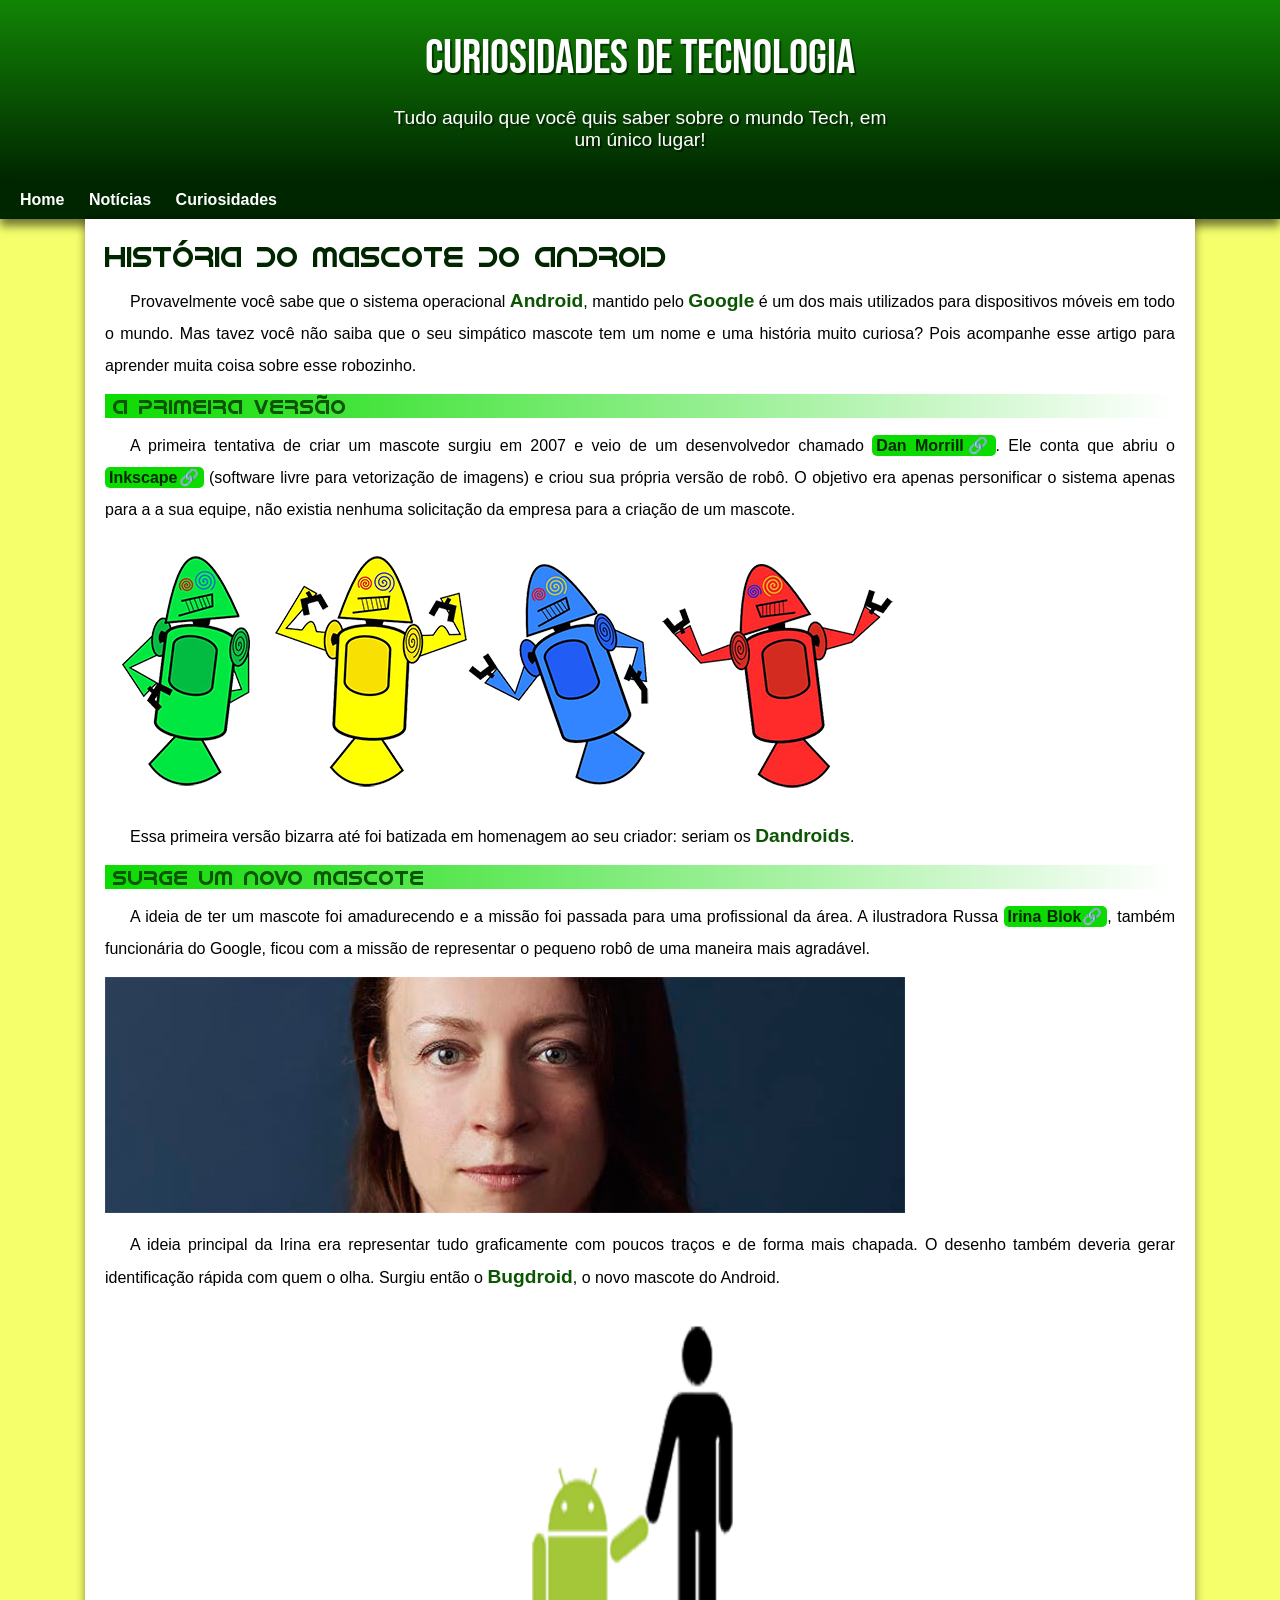
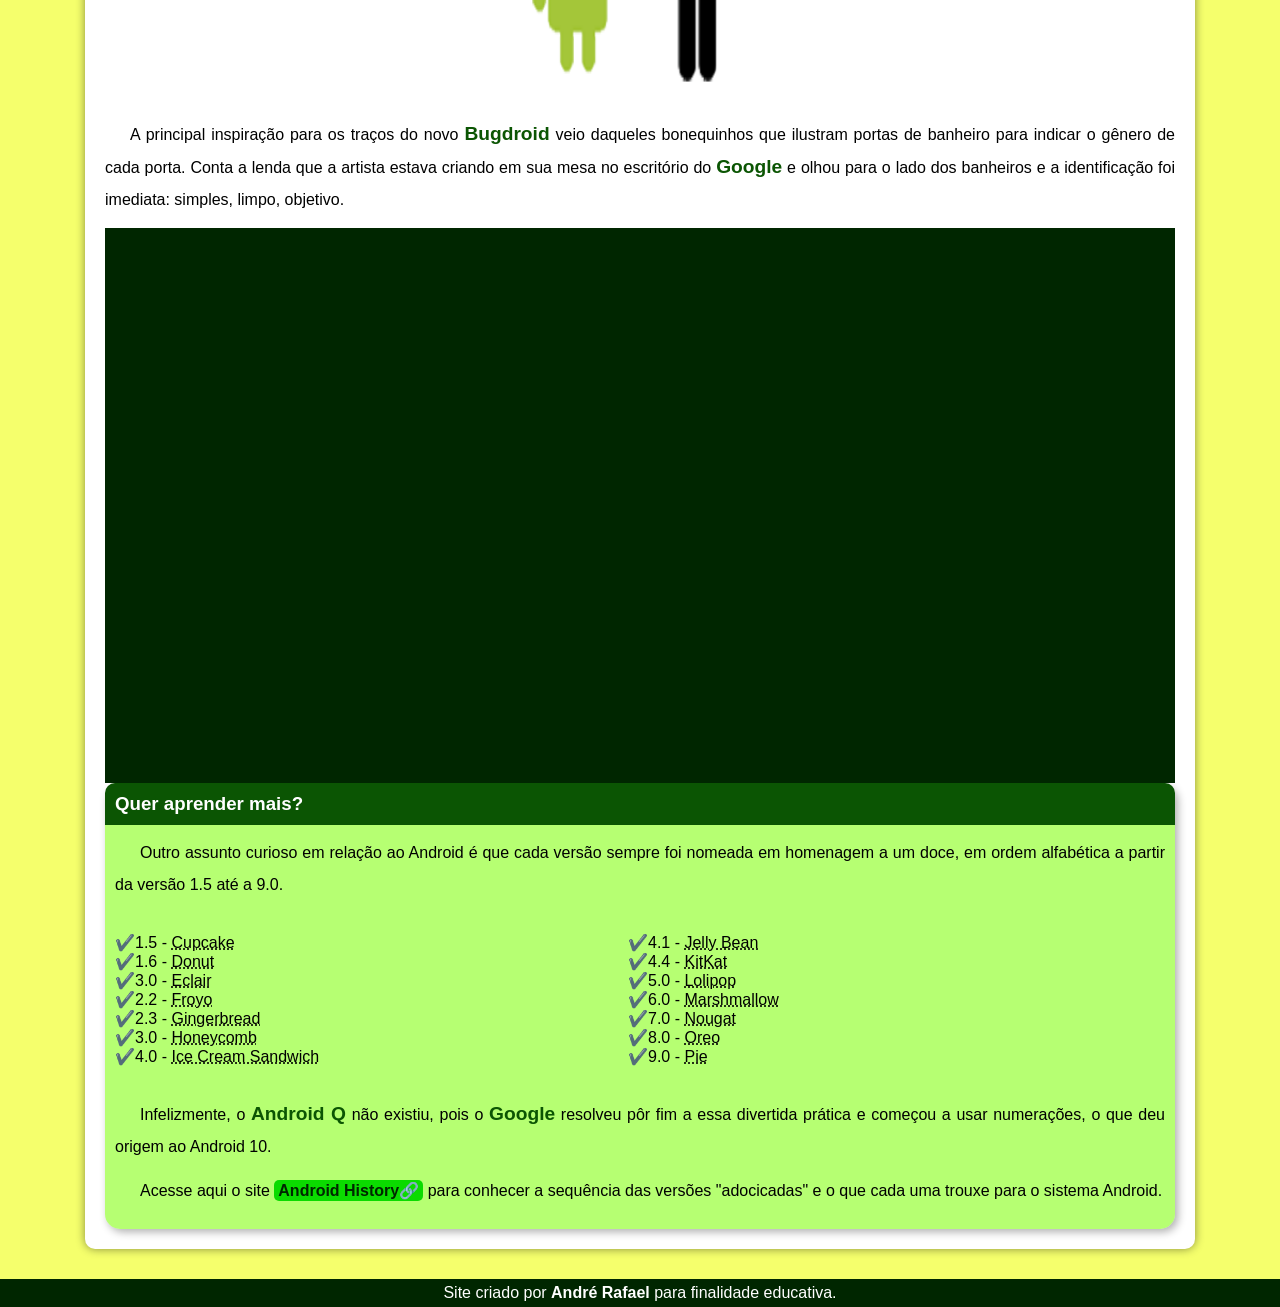
<file: index.html>
<!DOCTYPE html>
<html lang="pt-br">
<head>
    <meta charset="UTF-8">
    <meta name="viewport" content="width=device-width, initial-scale=1.0">
    <title>Mascote do andoid</title>
    <link rel="stylesheet" href="estilo/style.css">
    <link rel="shortcut icon" href="imagens/favicon.ico" type="image/x-icon">
</head>
<body>
    
        <header>
            <h1>CURIOSIDADES DE TECNOLOGIA</h1>
            <p>Tudo aquilo que você quis saber sobre o mundo Tech, em um único lugar!</p>
        </header>
            <nav>
                <a href="#">Home</a>
                <a href="#">Notícias</a>
                <a href="#">Curiosidades</a>
                
            </nav>
 <main>
    <article>
        <h1>História do Mascote do Android</h1>

            <p>Provavelmente você sabe que o sistema operacional <strong>Android</strong>, mantido pelo <strong>Google</strong> é um dos mais utilizados para dispositivos móveis em todo o mundo. Mas tavez você não saiba que o seu simpático mascote tem um nome e uma história muito curiosa? Pois acompanhe esse artigo para aprender muita coisa sobre esse robozinho.</p>

            <h2>A primeira versão</h2>

            <p>A primeira tentativa de criar um mascote surgiu em 2007 e veio de um desenvolvedor chamado <a href="https://en.wikipedia.org/wiki/Android_(operating_system)" target="_blank"class="externo">Dan Morrill</a>. Ele conta que abriu o <a href="https://inkscape.org/release/inkscape-1.4.2/windows/64-bit/msi/dl/" target="_blank"class="externo">Inkscape</a> (software livre para vetorização de imagens) e criou sua própria versão de robô. O objetivo era apenas personificar o sistema apenas para a a sua equipe, não existia nenhuma solicitação da empresa para a criação de um mascote.</p>

            <picture>
             <source media="(max-width: 700px)" srcset="imagens/dan-droids-pq.png"> 
                <img src="imagens/dan-droids.png" alt="Primeira versão do mascote do Android">
            </picture>

            <p>Essa primeira versão bizarra até foi batizada em homenagem ao seu criador: seriam os <strong>Dandroids</strong>.</p>

            <h2>Surge um novo mascote</h2>

            <p>A ideia de ter um mascote foi amadurecendo e a missão foi passada para uma profissional da área. A ilustradora Russa <a href="https://www.irinablok.com/" target="_blank" class="externo">Irina Blok</a>, também funcionária do Google, ficou com a missão de representar o pequeno robô de uma maneira mais agradável.</p>

            <picture> 
                <source media="(max-width:700px )" srcset="imagens/irina-blok-pq.jpg">
                <img src="imagens/irina-blok.jpg" alt="Irina Blok, criadora do Bugdroid">
            </picture>

            <p>A ideia principal da Irina era representar tudo graficamente com poucos traços e de forma mais chapada. O desenho também deveria gerar identificação rápida com quem o olha. Surgiu então o <strong>Bugdroid</strong>, o novo mascote do Android.</p>
            <img src="imagens/bugdroid.png"  class="pequena"   alt="novo mascote">
            <p>A principal inspiração para os traços do novo <strong>Bugdroid</strong> veio daqueles bonequinhos que ilustram portas de banheiro para indicar o gênero de cada porta. Conta a lenda que a artista estava criando em sua mesa no escritório do <strong>Google</strong> e olhou para o lado dos banheiros e a identificação foi imediata: simples, limpo, objetivo.</p>

            <div class="video">
                <iframe width="560" height="315" src="https://www.youtube.com/embed/l2UDgpLz20M?si=QZC223G8l9tO4L71" title="YouTube video player" frameborder="0" allow="accelerometer; autoplay; clipboard-write; encrypted-media; gyroscope; picture-in-picture; web-share" referrerpolicy="strict-origin-when-cross-origin" allowfullscreen></iframe>
                
            </div>
            <aside>
                <h3>Quer aprender mais?</h3>
                <p>Outro assunto curioso em relação ao Android é que cada versão sempre foi nomeada em homenagem a um doce, em ordem alfabética a partir da versão 1.5 até a 9.0.</p>
                <ul>
                    <li>1.5 - <abbr title="Bolo de Copo">Cupcake</abbr></li>
                    <li>1.6 - <abbr title="Rosquinha">Donut</abbr></li>
                    <li>3.0 - <abbr title="Bomba">Eclair</abbr></li>
                    <li>2.2 - <abbr title="Iorgute Congelado">Froyo</abbr></li>
                    <li>2.3 - <abbr title="Biscoito de Gengibre">Gingerbread</abbr></li>
                    <li>3.0 - <abbr title="Favo de Mel">Honeycomb</abbr></li>
                    <li>4.0 - <abbr title="Sanduiche de Sorvete">Ice Cream Sandwich</abbr></li>
                    <li>4.1 - <abbr title="Jujuba">Jelly Bean</abbr></li>
                    <li>4.4 - <abbr title="KitKat">KitKat</abbr></li>
                    <li>5.0 - <abbr title="Pirulito">Lolipop</abbr></li>
                    <li>6.0 - <abbr title="Marshmallow">Marshmallow</abbr></li>
                    <li>7.0 - <abbr title="Torrone">Nougat</abbr></li>
                    <li>8.0 - <abbr title="Oreo">Oreo</abbr></li>
                    <li>9.0 - <abbr title="Torta">Pie</abbr></li>
                </ul>
                <p>
                    Infelizmente, o <strong>Android Q</strong> não existiu, pois o <strong>Google</strong> resolveu pôr fim a essa divertida prática e começou a usar numerações, o que deu origem ao Android 10.
                </p>
                    <p>Acesse aqui o site <a href="https://www.android.com/history/" target="_blank" class="externo">Android History</a> para conhecer a sequência das versões "adocicadas" e o que cada uma trouxe para o sistema Android.</p>
            </aside>
            

       
    </article>
 </main>

 <footer>
    <p>Site criado por <a href="" target="_blank">André Rafael</a> para finalidade educativa.</p>
 </footer>
    
</body>
</html>
</file>
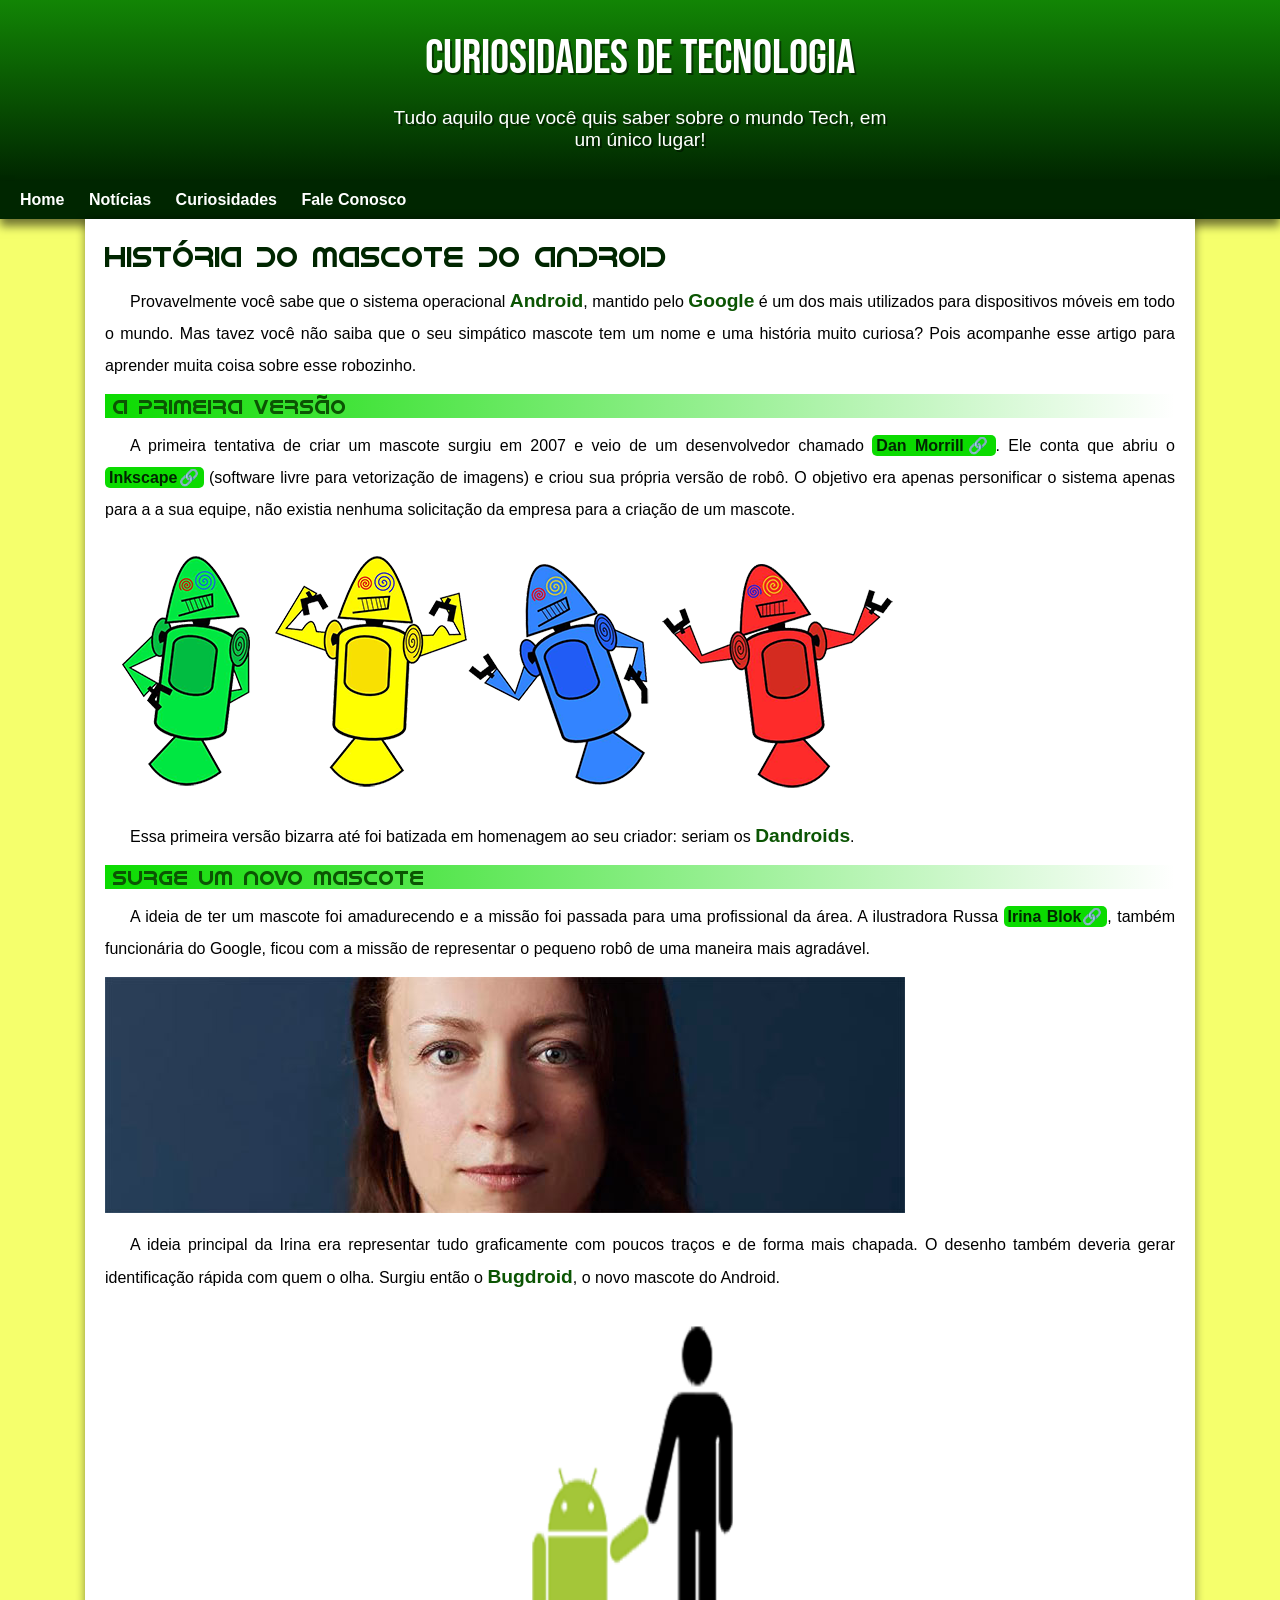
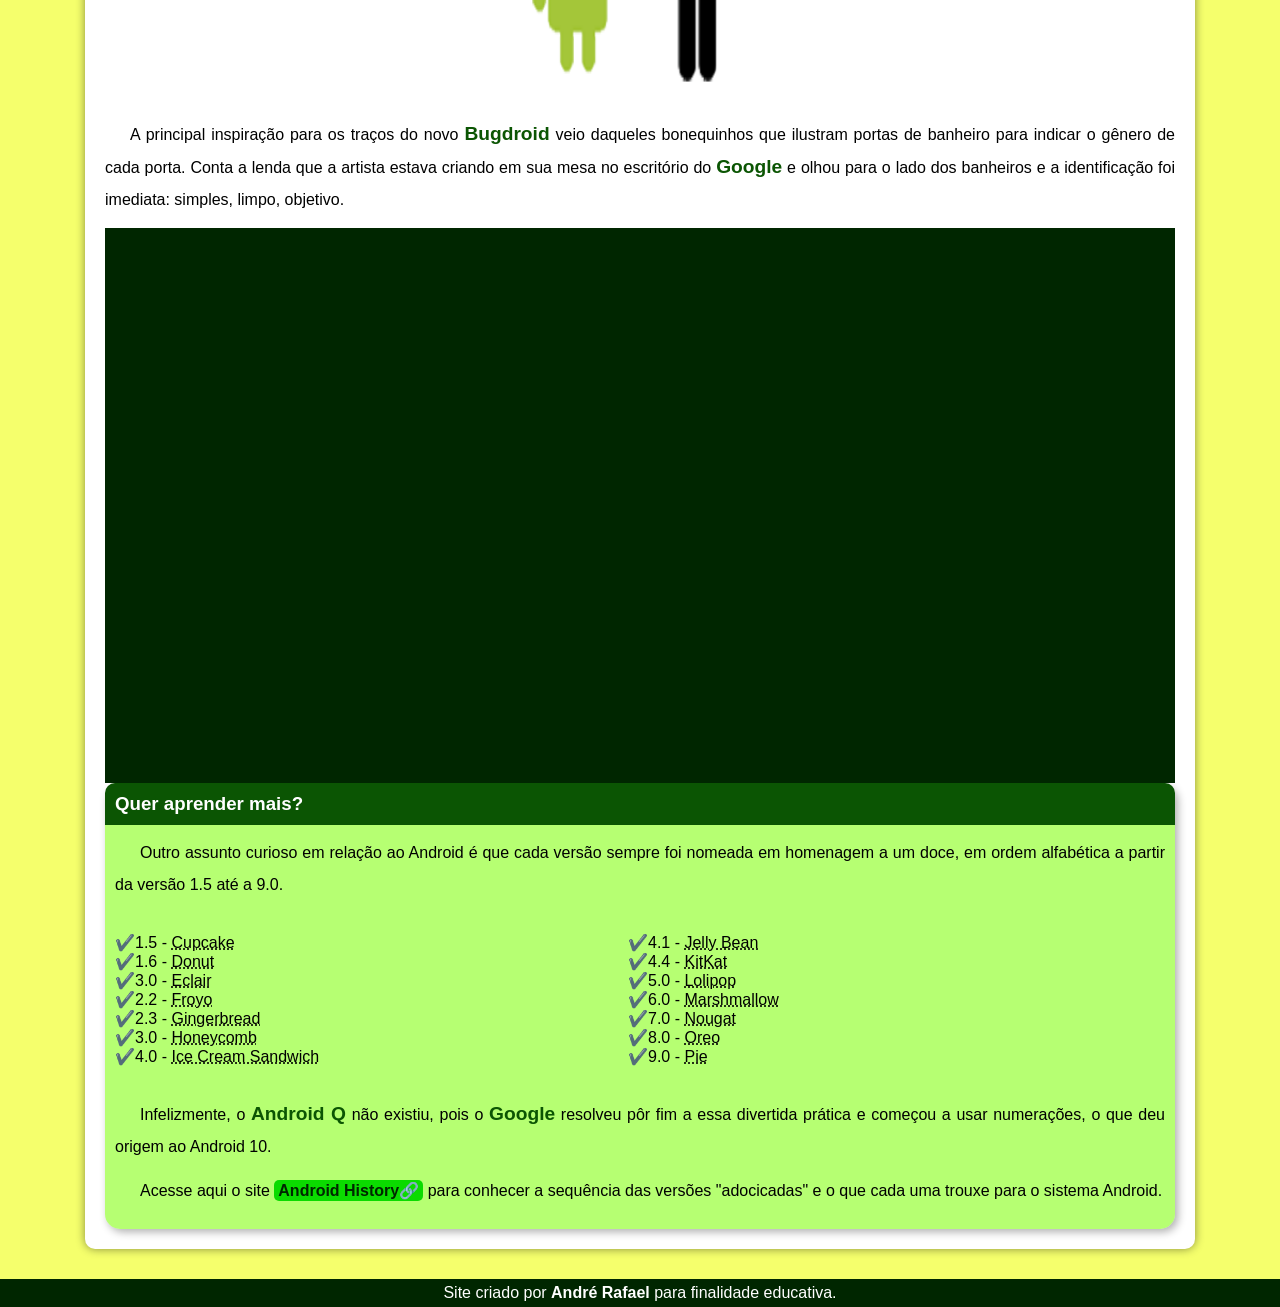
<file: index..html>
<!DOCTYPE html>
<html lang="pt-br">
<head>
    <meta charset="UTF-8">
    <meta name="viewport" content="width=device-width, initial-scale=1.0">
    <title>Mascote do andoid</title>
    <link rel="stylesheet" href="estilo/style.css">
    <link rel="shortcut icon" href="imagens/favicon.ico" type="image/x-icon">
</head>
<body>
    
        <header>
            <h1>CURIOSIDADES DE TECNOLOGIA</h1>
            <p>Tudo aquilo que você quis saber sobre o mundo Tech, em um único lugar!</p>
        </header>
            <nav>
                <a href="#">Home</a>
                <a href="#">Notícias</a>
                <a href="#">Curiosidades</a>
                <a href="#">Fale Conosco</a>
            </nav>
 <main>
    <article>
        <h1>História do Mascote do Android</h1>

            <p>Provavelmente você sabe que o sistema operacional <strong>Android</strong>, mantido pelo <strong>Google</strong> é um dos mais utilizados para dispositivos móveis em todo o mundo. Mas tavez você não saiba que o seu simpático mascote tem um nome e uma história muito curiosa? Pois acompanhe esse artigo para aprender muita coisa sobre esse robozinho.</p>

            <h2>A primeira versão</h2>

            <p>A primeira tentativa de criar um mascote surgiu em 2007 e veio de um desenvolvedor chamado <a href="https://en.wikipedia.org/wiki/Android_(operating_system)" target="_blank"class="externo">Dan Morrill</a>. Ele conta que abriu o <a href="https://inkscape.org/release/inkscape-1.4.2/windows/64-bit/msi/dl/" target="_blank"class="externo">Inkscape</a> (software livre para vetorização de imagens) e criou sua própria versão de robô. O objetivo era apenas personificar o sistema apenas para a a sua equipe, não existia nenhuma solicitação da empresa para a criação de um mascote.</p>

            <picture>
             <source media="(max-width: 700px)" srcset="imagens/dan-droids-pq.png"> 
                <img src="imagens/dan-droids.png" alt="Primeira versão do mascote do Android">
            </picture>

            <p>Essa primeira versão bizarra até foi batizada em homenagem ao seu criador: seriam os <strong>Dandroids</strong>.</p>

            <h2>Surge um novo mascote</h2>

            <p>A ideia de ter um mascote foi amadurecendo e a missão foi passada para uma profissional da área. A ilustradora Russa <a href="https://www.irinablok.com/" target="_blank" class="externo">Irina Blok</a>, também funcionária do Google, ficou com a missão de representar o pequeno robô de uma maneira mais agradável.</p>

            <picture> 
                <source media="(max-width:700px )" srcset="imagens/irina-blok-pq.jpg">
                <img src="imagens/irina-blok.jpg" alt="Irina Blok, criadora do Bugdroid">
            </picture>

            <p>A ideia principal da Irina era representar tudo graficamente com poucos traços e de forma mais chapada. O desenho também deveria gerar identificação rápida com quem o olha. Surgiu então o <strong>Bugdroid</strong>, o novo mascote do Android.</p>
            <img src="imagens/bugdroid.png"  class="pequena"   alt="novo mascote">
            <p>A principal inspiração para os traços do novo <strong>Bugdroid</strong> veio daqueles bonequinhos que ilustram portas de banheiro para indicar o gênero de cada porta. Conta a lenda que a artista estava criando em sua mesa no escritório do <strong>Google</strong> e olhou para o lado dos banheiros e a identificação foi imediata: simples, limpo, objetivo.</p>

            <div class="video">
                <iframe width="560" height="315" src="https://www.youtube.com/embed/l2UDgpLz20M?si=QZC223G8l9tO4L71" title="YouTube video player" frameborder="0" allow="accelerometer; autoplay; clipboard-write; encrypted-media; gyroscope; picture-in-picture; web-share" referrerpolicy="strict-origin-when-cross-origin" allowfullscreen></iframe>
                
            </div>
            <aside>
                <h3>Quer aprender mais?</h3>
                <p>Outro assunto curioso em relação ao Android é que cada versão sempre foi nomeada em homenagem a um doce, em ordem alfabética a partir da versão 1.5 até a 9.0.</p>
                <ul>
                    <li>1.5 - <abbr title="Bolo de Copo">Cupcake</abbr></li>
                    <li>1.6 - <abbr title="Rosquinha">Donut</abbr></li>
                    <li>3.0 - <abbr title="Bomba">Eclair</abbr></li>
                    <li>2.2 - <abbr title="Iorgute Congelado">Froyo</abbr></li>
                    <li>2.3 - <abbr title="Biscoito de Gengibre">Gingerbread</abbr></li>
                    <li>3.0 - <abbr title="Favo de Mel">Honeycomb</abbr></li>
                    <li>4.0 - <abbr title="Sanduiche de Sorvete">Ice Cream Sandwich</abbr></li>
                    <li>4.1 - <abbr title="Jujuba">Jelly Bean</abbr></li>
                    <li>4.4 - <abbr title="KitKat">KitKat</abbr></li>
                    <li>5.0 - <abbr title="Pirulito">Lolipop</abbr></li>
                    <li>6.0 - <abbr title="Marshmallow">Marshmallow</abbr></li>
                    <li>7.0 - <abbr title="Torrone">Nougat</abbr></li>
                    <li>8.0 - <abbr title="Oreo">Oreo</abbr></li>
                    <li>9.0 - <abbr title="Torta">Pie</abbr></li>
                </ul>
                <p>
                    Infelizmente, o <strong>Android Q</strong> não existiu, pois o <strong>Google</strong> resolveu pôr fim a essa divertida prática e começou a usar numerações, o que deu origem ao Android 10.
                </p>
                    <p>Acesse aqui o site <a href="https://www.android.com/history/" target="_blank" class="externo">Android History</a> para conhecer a sequência das versões "adocicadas" e o que cada uma trouxe para o sistema Android.</p>
            </aside>
            

       
    </article>
 </main>

 <footer>
    <p>Site criado por <a href="" target="_blank">André Rafael</a> para finalidade educativa.</p>
 </footer>
    
</body>
</html>
</file>
<file: estilo/style.css>
@charset "UTF-8";



@import url('https://fonts.googleapis.com/css2?family=Bebas+Neue&display=swap');


@font-face{
    font-family: 'Android';
    src: url('../fontes/idroid.otf') format('opentype')
}


 :root{
    --cor0: #f2ff3dc0;
    --cor1: #23ff00;
    --cor2: #0bdb00;
    --cor3: #128505;
    --cor4: #0b5503;
    --cor5: #002600;

    --fonte-padrao: Arial, Verdana, Helvetica, sans-serif;
    --fonte-destaque: 'Bebas Neue' , cursive;
    --fonte-Android: 'Android', cursive;
 }

 *{
    margin: 0px;
    padding: 0px;
 }
 

body{
    background-color: var(--cor0);
    font-family: var(--fonte-padrao);
}
a.externo::after{
    content: "🔗";
}

header{
    background-image: linear-gradient(to bottom,  var(--cor3), var(--cor5));
    min-height: 150px;
    text-align: center;
    padding-top: 30px;
    
}

header > h1{
    color:white;
    font-family:var(--fonte-destaque);
    font-weight: normal;
    margin-bottom: 20px;
    font-size: 3em;
    text-shadow: 2px 2px 0px rgba(0, 0, 0, 0.466);
}

 header > p{
    color:white;
    font-family: var(--fonte-padrao);
    font-size: 1.2em;
    max-width: 500px;
    padding-right: 10px;
    padding-left: 10px;
    margin: auto;
    padding-bottom: 30px;
     text-shadow: 2px 2px 0px rgba(0, 0, 0, 0.466);
    
 }

 nav{
    background-color: var(--cor5);
    padding: 10px;
    box-shadow: 0px 7px 9px rgba(0, 0, 0, 0.541);
    font-weight: bold;
 }
 nav > a:hover{
    background-color: var(--cor3);
    color: var(--cor5);
    border-radius: 5px;
    transition: 0.5s;
 }

 nav > a {
    color:white;
    padding: 10px ;
    text-decoration: none;
 }

 main{
    background-color: white;
    min-width: 300px;
    max-width: 1070px;
    padding: 20px;
    margin: auto;
    margin-bottom: 30px;
    box-shadow: 0px 0px 10px rgba(0, 0, 0, 0.452);
    border-radius: 0px 0px 10px 10px;
}

main p{
    margin: 12px 0px 12px 0px;
    text-align: justify;
    text-indent: 25px;
    font-size: 1em;
    line-height: 2em;
}

main strong{
   color: var(--cor4);
   font-weight: bolder;
   font-size: 1.2em;
   
}

main a {
    text-decoration: none;
   font-weight: bold;
    background-color: var(--cor2);
    border-radius: 5px;
   padding: 2px 4px;
   color: #002600;
}
main a:hover {
    text-decoration: underline;
    color: var(--cor4);
}

main h1 {
    color:var(--cor5);
    font-family: var(--fonte-Android);
    font-weight: normal;
    font-size: 1.8em;
}

main h2{
    font-family: var(--fonte-Android);
    color: var(--cor4);
    font-size: 1.3em;
    background-image: linear-gradient(to right, var(--cor2) , transparent);
    text-indent: 8px;
    font-weight: normal;
}

main > img {
    width: 100%;
}

main img.pequena{
  max-width: 400px;
  display: block;
  margin: auto;
  width: 320px;
  height: 400px ;
    }

div.video{
    background-color: var(--cor5);
    margin-top: 0px -20px 30px -20px;
    padding: 20px;
    padding-bottom: 50%;

    position: relative;
    
}

div.video > iframe {
 position: absolute;
 top: 5%;
 left: 5%;
 width:90%;
height:90%;
}

aside { 
   background-color: #7dff048f;
   padding: 10px;
   border-radius: 15px;
   box-shadow: 3px 3px 8px rgba(0, 0, 0, 0.315);
    }

aside > h3{
        background-color: var(--cor4);
        color: white;
        padding: 10px;
        margin: -10px -10px 0px -10px;
        border-radius: 10px 10px 0px 0px;
    }
aside > ul{
    list-style-type: "✔️";
    padding: 20px;
    columns: 2;
}

footer{
    background-color: var(--cor5);
    color :white;
    text-align: center;
    font-size: 0,9em;
    padding: 5px;
}

footer a {
    color: white;
    font-weight: bolder;
    text-decoration: none;
}
    footer a:hover{
      text-decoration: underline;
      color: var(--cor1);
    }
</file>
